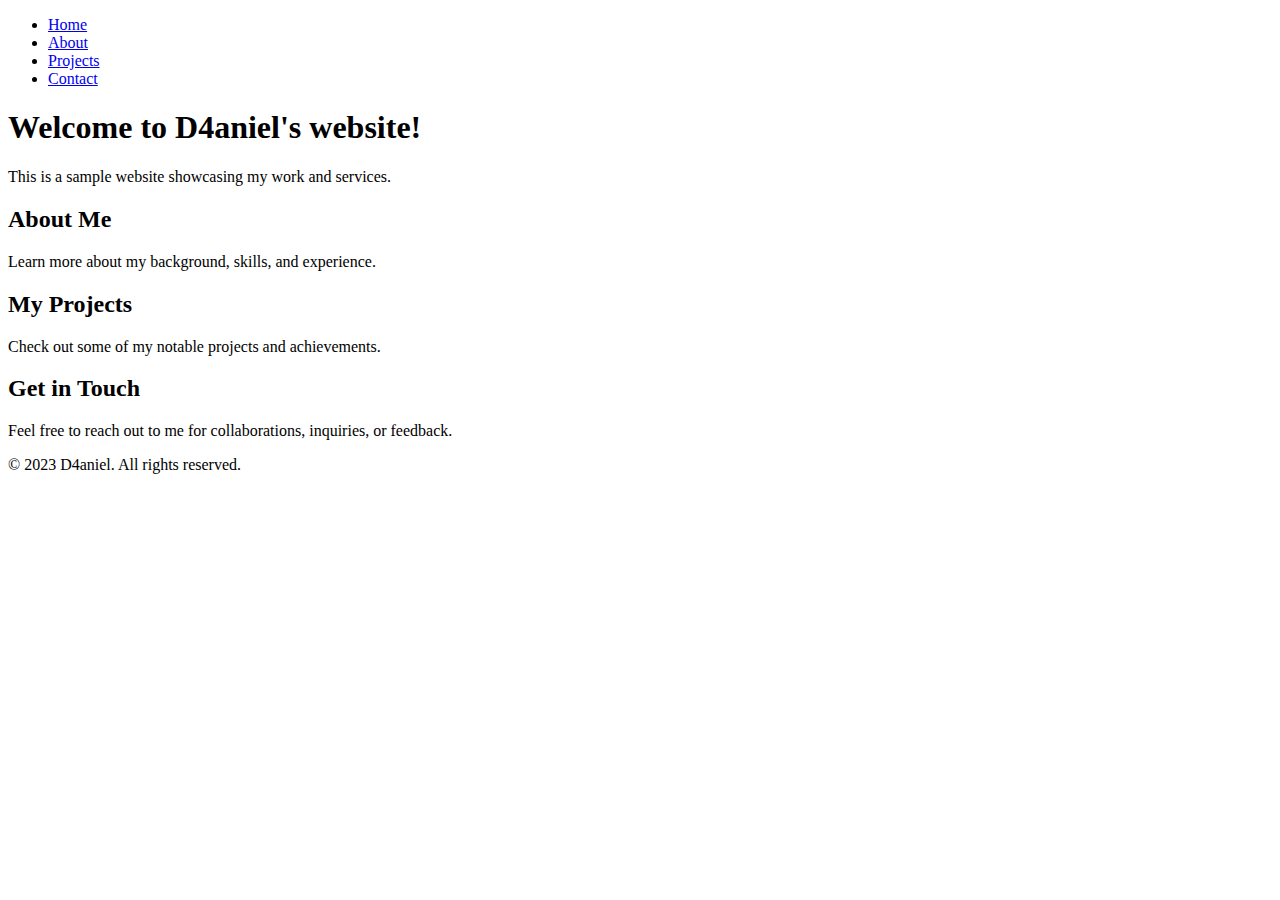
<file: index.html>
<!-- Here's a basic HTML template with SEO best practices included, featuring the name "D4aniel": -->

<!DOCTYPE html>
<html lang="en">
<head>
    <meta charset="UTF-8">
    <meta name="viewport" content="width=device-width, initial-scale=1.0">
    <title>D4aniel | Welcome to my website</title>
    <meta name="description" content="This is the official website of D4aniel, where you can find information about my projects and services.">
    <meta name="keywords" content="D4aniel, portfolio, projects, services">
    <link rel="stylesheet" href="styles.css">
    <script async src="https://pagead2.googlesyndication.com/pagead/js/adsbygoogle.js?client=ca-pub-4719057269649199"
     crossorigin="anonymous"></script>
</head>
<body>
    <header>
        <nav>
            <ul>
                <li><a href="#home">Home</a></li>
                <li><a href="#about">About</a></li>
                <li><a href="#projects">Projects</a></li>
                <li><a href="#contact">Contact</a></li>
            </ul>
        </nav>
    </header>
    <main>
        <section id="home">
            <h1>Welcome to D4aniel's website!</h1>
            <p>This is a sample website showcasing my work and services.</p>
        </section>
        <section id="about">
            <h2>About Me</h2>
            <p>Learn more about my background, skills, and experience.</p>
        </section>
        <section id="projects">
            <h2>My Projects</h2>
            <p>Check out some of my notable projects and achievements.</p>
        </section>
        <section id="contact">
            <h2>Get in Touch</h2>
            <p>Feel free to reach out to me for collaborations, inquiries, or feedback.</p>
        </section>
    </main>
    <footer>
        <p>&copy; 2023 D4aniel. All rights reserved.</p>
    </footer>
</body>
</html>

<!--
Key SEO Elements:

1. Title Tag: <title>D4aniel | Welcome to my website</title> - This sets the title of the page, which appears in search engine results.
2. Meta Description: <meta name="description" content="..."> - This provides a brief summary of the webpage's content.
3. Meta Keywords: <meta name="keywords" content="..."> - Although not as important as it used to be, it's still good practice to include relevant keywords.
4. Header Tags: <h1>, <h2>, etc. - These tags structure the content and highlight important headings.
5. Internal Linking: The navigation links (<a href="#home">, <a href="#about">, etc.) help with user experience and SEO.

Tips:

1. Customize the content: Replace the placeholder text with your own content.
2. Optimize images: Use descriptive alt tags and file names for images.
3. Mobile-friendliness: Ensure the website is responsive and works well on various devices.
4. Page speed: Optimize images, minify CSS and JavaScript files, and leverage browser caching to improve page load times.

By following these best practices, you'll be well on your way to creating an SEO-friendly website. Let me know if you have any further questions!
-->
</file>
<file: styles.css>
{"files":[{"id":"1729053674","uri":"file:///storage/emulated/0/Try one/Box1/index.html","type":"changeAnnotation","filename":"index.html","isUnsaved":false,"readOnly":false,"deletedFile":false,"cursorPos":{"row":0,"column":0},"scrollTop":4509.5,"scrollLeft":0,"editable":true,"encoding":"UTF-8","render":false,"folds":[]},{"id":"527929753N","uri":"file:///storage/emulated/0/Download/My works/index2.html","type":"changeAnnotation","filename":"index2.html","isUnsaved":false,"readOnly":false,"deletedFile":false,"cursorPos":{"row":0,"column":0},"scrollTop":4509.5,"scrollLeft":0,"editable":true,"encoding":"UTF-8","render":true,"folds":[]}],"folders":[{"url":"content://com.android.providers.downloads.documents/tree/raw%3A%2Fstorage%2Femulated%2F0%2FDownload%2Fopen22","opts":{"saveState":true,"name":"Open22","listState":{"content://com.android.providers.downloads.documents/tree/raw%3A%2Fstorage%2Femulated%2F0%2FDownload%2Fopen22":false,"content://com.android.providers.downloads.documents/tree/raw%3A%2Fstorage%2Femulated%2F0%2FDownload%2Fopen22::raw:/storage/emulated/0/Download/open22/VTU":true,"content://com.android.providers.downloads.documents/tree/raw%3A%2Fstorage%2Femulated%2F0%2FDownload%2Fopen22::raw:/storage/emulated/0/Download/open22/New Folder":true},"listFiles":true}},{"url":"file:///storage/emulated/0/VTU/HTML PHP/PHPS/","opts":{"saveState":true,"name":"PHPS","listState":{"file:///storage/emulated/0/VTU/HTML PHP/PHPS/":false,"file:///storage/emulated/0/VTU/HTML PHP/PHPS/New Folder/":false},"listFiles":false}},{"url":"file:///storage/emulated/0/VTU/HTML PHP/My own files/","opts":{"saveState":true,"name":"My own files","listState":{"file:///storage/emulated/0/VTU/HTML PHP/My own files/":false},"listFiles":true}},{"url":"content://com.android.providers.downloads.documents/tree/downloads::raw:/storage/emulated/0/Download/Website development process","opts":{"saveState":true,"name":"Website development process","listState":{"content://com.android.providers.downloads.documents/tree/downloads::raw:/storage/emulated/0/Download/Website development process":false},"listFiles":true}},{"url":"content://com.android.providers.downloads.documents/tree/downloads::raw:/storage/emulated/0/Download/Investment file","opts":{"saveState":true,"name":"Investment file","listState":{"content://com.android.providers.downloads.documents/tree/downloads::raw:/storage/emulated/0/Download/Investment file":true,"content://com.android.providers.downloads.documents/tree/downloads::raw:/storage/emulated/0/Download/Investment file/World project":true},"listFiles":false}}],"storageList":[{"name":"downloads","uri":"content://com.android.providers.downloads.documents/tree/downloads","uuid":"mb9fxb5x"},{"name":"Open22","uri":"content://com.android.providers.downloads.documents/tree/raw%3A%2Fstorage%2Femulated%2F0%2FDownload%2Fopen22","uuid":"mrs0sq3g"}],"fileBrowserState":[{"url":"/","name":"/"},{"url":"file:///storage/emulated/0/","name":"Internal storage"},{"url":"file:///storage/emulated/0/Download/","name":"Download"},{"url":"file:///storage/emulated/0/Download/My works/","name":"My works"}],"settings":{"animation":"system","appTheme":"dark","autosave":0,"fileBrowser":{"showHiddenFiles":false,"sortByName":true},"formatter":{"mysql":null,"php":null},"maxFileSize":12,"serverPort":8158,"previewPort":8158,"showConsoleToggler":true,"previewMode":"inapp","disableCache":false,"host":"localhost","search":{"caseSensitive":false,"regExp":false,"wholeWord":false},"lang":"en-us","fontSize":"12px","editorTheme":"ace/theme/nord_dark","textWrap":true,"softTab":true,"tabSize":2,"retryRemoteFsAfterFail":true,"linenumbers":true,"formatOnSave":false,"autoCorrect":true,"openFileListPos":"header","quickTools":2,"quickToolsTriggerMode":"touch","editorFont":"Roboto Mono","vibrateOnTap":true,"fullscreen":false,"floatingButton":true,"liveAutoCompletion":true,"showPrintMargin":false,"printMargin":80,"scrollbarSize":20,"showSpaces":false,"confirmOnExit":true,"lineHeight":2,"leftMargin":50,"checkFiles":true,"desktopMode":false,"console":"legacy","keyboardMode":"NO_SUGGESTIONS_AGGRESSIVE","rememberFiles":true,"rememberFolders":true,"diagonalScrolling":false,"reverseScrolling":false,"teardropTimeout":3000,"teardropSize":30,"scrollSpeed":"NORMAL","customTheme":{"name":"Custom","type":"dark","version":"free","popupBorderRadius":"4px","activeColor":"rgb(51, 153, 255)","activeTextColor":"rgb(255, 215, 0)","activeIconColor":"rgba(0, 0, 0, 0.2)","borderColor":"rgba(122, 122, 122, 0.2)","boxShadowColor":"rgba(0, 0, 0, 0.2)","buttonActiveColor":"rgb(44, 142, 240)","buttonBackgroundColor":"rgb(51, 153, 255)","buttonTextColor":"rgb(255, 255, 255)","errorTextColor":"rgb(255, 185, 92)","primaryColor":"rgb(153, 153, 255)","primaryTextColor":"rgb(255, 255, 255)","secondaryColor":"rgb(255, 255, 255)","secondaryTextColor":"rgb(37, 37, 37)","linkTextColor":"rgb(97, 94, 253)","scrollbarColor":"rgba(0, 0, 0, 0.3)","popupBorderColor":"rgba(0, 0, 0, 0)","popupIconColor":"rgb(153, 153, 255)","popupBackgroundColor":"rgb(255, 255, 255)","popupTextColor":"rgb(37, 37, 37)","popupActiveColor":"rgb(169, 0, 0)","dangerColor":"rgb(160, 51, 0)","dangerTextColor":"rgb(255, 255, 255)","fileTabWidth":"120px"},"relativeLineNumbers":false,"elasticTabstops":false,"rtlText":false,"hardWrap":false,"useTextareaForIME":false,"touchMoveThreshold":0.25,"quicktoolsItems":[0,1,2,3,4,5,6,7,8,9,10,11,12,13,14,15,16,17,18,19,20,21,22,23,24,25,26,27,28,29,30,31],"excludeFolders":["**/node_modules/**","**/.git/**","**/.vscode/**","**/.idea/**","**/bower_components/**","**/dist/**","**/build/**","**/coverage/**","**/temp/**","**/tmp/**","**/logs/**","**/flow-typed/**"],"defaultFileEncoding":"UTF-8","inlineAutoCompletion":true,"colorPreview":true,"maxRetryCount":3,"showRetryToast":false,"showSideButtons":true,"showAnnotations":false,"acode.php.client":{"serverPath":"/data/data/com.termux/files/usr/bin/phpactor"},"acode.terminal":{"theme":"xterm","command":"bash","backend":"termux","host":"http://localhost:9001","cursorBlink":true,"fontSize":11,"fontFamily":null,"scrollBack":1000,"scrollSensitivity":200,"cursorStyle":"block","cursorInactiveStyle":"outline"},"bajrangcoder.acodex":{"port":8767,"serverHost":"localhost","aiApiKey":"","aiModel":"deepseek","transparency":false,"showTerminalBtnSize":35,"blurValue":"4px","cursorBlink":true,"cursorStyle":"block","cursorInactiveStyle":"outline","fontSize":11,"fontFamily":"MesloLGS NF Regular","fontWeight":"normal","customFontStyleSheet":"","scrollBack":1000,"scrollSensitivity":1000,"theme":"catppuccin","background":"#1E1D2F","foreground":"#D9E0EE","cursor":"#D9E0EE","cursorAccent":"","black":"#6E6C7E","blue":"#96CDFB","brightBlack":"#988BA2","brightBlue":"#96CDFB","brightCyan":"#89DCEB","brightGreen":"#ABE9B3","brightMagenta":"#F5C2E7","brightRed":"#D9E0EE","brightWhite":"#D9E0EE","brightYellow":"#FAE3B0","cyan":"#89DCEB","green":"#ABE9B3","magenta":"#F5C2E7","red":"#F28FAD","white":"#C3BAC6","yellow":"#FAE3B0"},"bajrangcoder.phpprettifier":{"phpVersion":"7.0","printWidth":80,"tabWidth":2,"useTabs":false,"singleQuote":false,"trailingCommaPHP":true,"braceStyle":"per-cs","requirePragma":false,"insertPragma":false}}}
</file>
